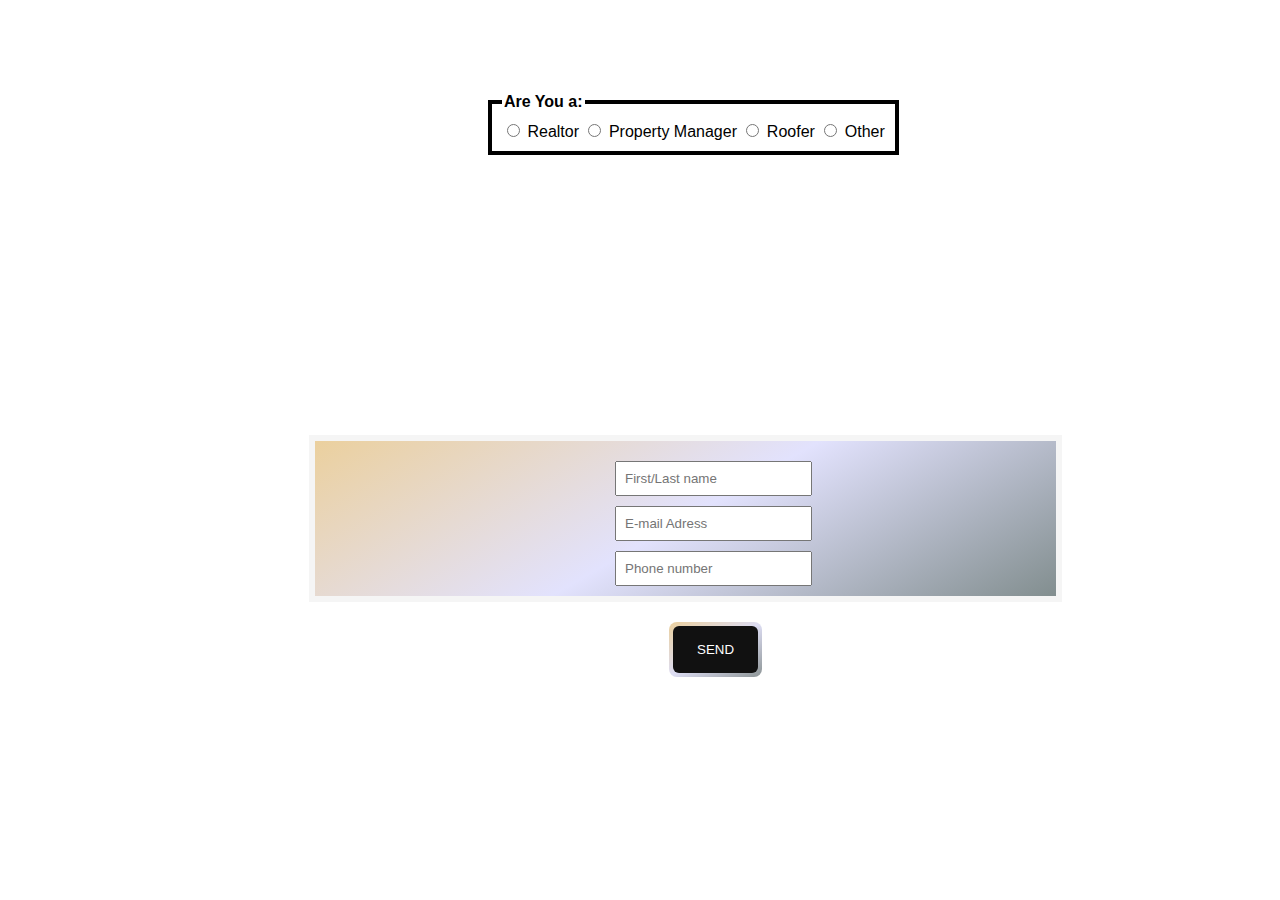
<file: index2.html>
<!DOCTYPE html lang= "en">

<head>
     <meta name="viewport" content="width=device-width, initial-scale=1.0" />
     <link rel="stylesheet" href="style.css">
     <link href="https://fonts.googleapis.com/css?family=Lobster">
     <meta charset="utf-8">

     <title>DRONE BUSINESS FORM</title>

     <style>
          * {
               box-sizing: border-box;
               font-family: Verdana, Geneva, Tahoma, sans-serif;
               scroll-behavior: smooth;
               overflow: hidden;
          }

          body {
               justify-content: center;
               height: 100vh;
               width: 100%;
              

          }


          #form {
               margin: 280px 17px 40px 1px;
               justify-content: space-between;
               border-color: aliceblue;

          }

          .data {
               width: 280px;
               padding: 8px;
               margin-left: 300px;
               height: fit-content;
               width: fit-content;
               align-items: center;

          }

          .box {
               width: auto;
               height: fit-content;
               background-color: gray;
               padding: 10px 10px 10px 0px;
               border: 6px solid whitesmoke;
               background-image: linear-gradient(150deg, rgb(235, 208, 158), rgb(226, 226, 253), #828e8f);
          }

          .fieldset {
               width: fit-content;
               padding: 10px;
               margin-right: 180px;
               margin-top: 75px;
               margin-left: 180px;
               border: 4px solid;
               justify-content: center;
          }

          button {
               border: 0;
               background-image: linear-gradient(150deg, rgb(235, 208, 158), rgb(221, 221, 243), #8d9596);
               border-radius: 8px;
               color: #fff;
               display: flex;
               padding: 4px;
               cursor: pointer;
               transition: .3s;
               margin-left: 360px;
               margin-top: 20px;

          }

          button span {
               background-color: #111;
               padding: 16px 24px;
               border-radius: 6px;
               transition: .3s;
          }

          button:Hover span {
               background: none;
          }

          button:active {
               transform: scale(0.9)
          }
   
     </style>
</head>

<body>

     <div class="data">


          <fieldset class="fieldset">
               <legend><strong><span>Are You a:</span></strong> </legend>

               <input type="radio" name="only" required> Realtor
               <input type="radio" name="only" required> Property Manager
               <input type="radio" name="only" required> Roofer
               <input type="radio" name="only" required> Other

          </fieldset>


          <form id="form">
               <div class="box">
                    <input type="text" class="data" id="name" placeholder="First/Last name" required><br>


                    <input type="email" class="data" id="email" placeholder="E-mail Adress" required> <br>


                    <input type="phone number" id="phone" class="data" placeholder="Phone number" required><br>
               </div>




               <button type="submit" value="submit " class="send"><span>SEND</span></button>

          </form>
     </div>
</body>

<script>
     var form = document.getElementById('form');

     form.addEventListener('submit', function (event) {
          event.preventDefault()
          alert("Form is Submmited")

          var name = document.getElementById('name').value
          console.log(name);

          var email = document.getElementById('email').value
          console.log(email);

          var phone = document.getElementById('phone').value
          console.log(phone);
     });



</script>

</html>
</file>
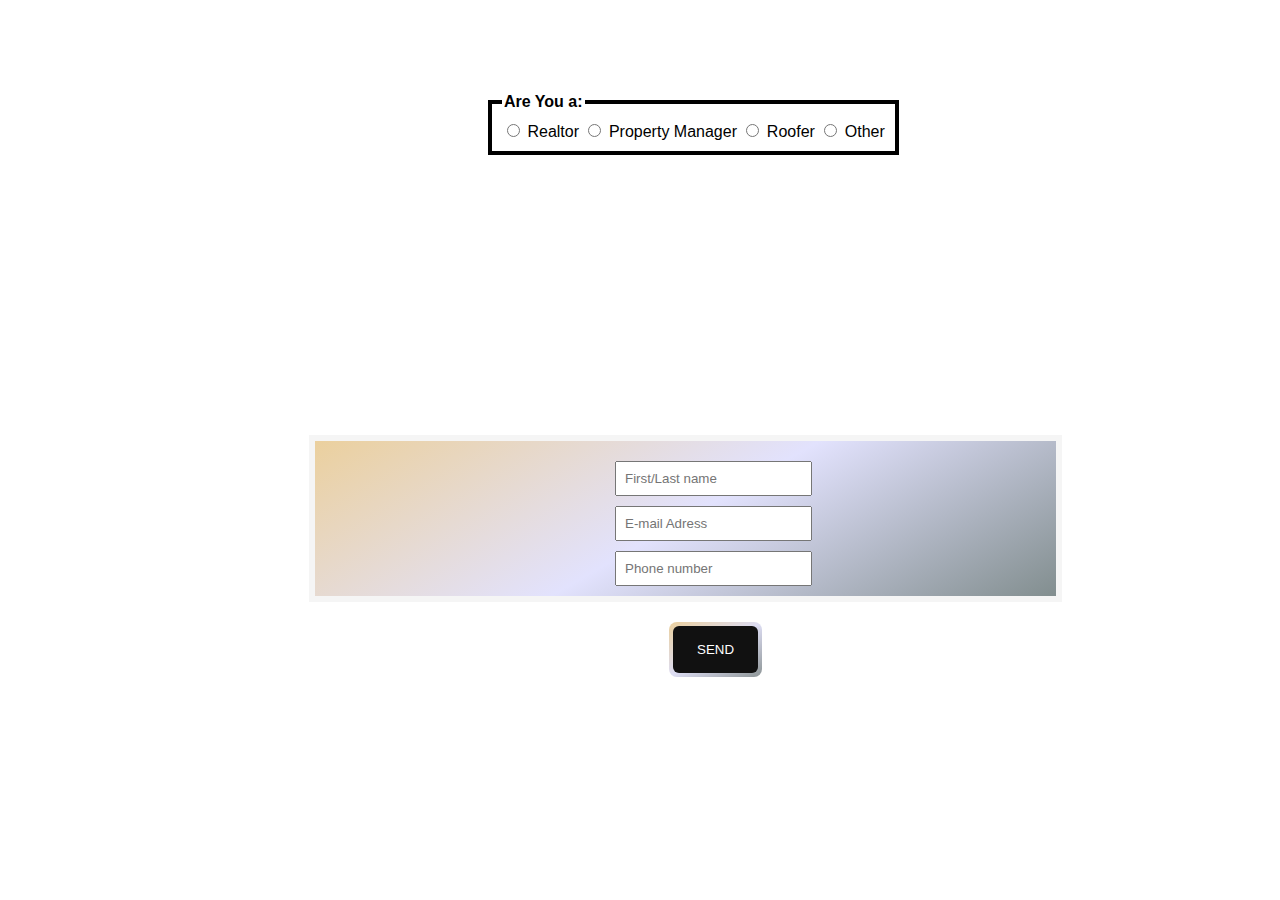
<file: .vscode/index2.html>
<!DOCTYPE html lang= "en">

<head>
     <meta name="viewport" content="width=device-width, initial-scale=1.0" />
     <link rel="stylesheet" href="style.css">
     <link href="https://fonts.googleapis.com/css?family=Lobster">
     <meta charset="utf-8">

     <title>DRONE BUSINESS FORM</title>

     <style>
          * {
               box-sizing: border-box;
               font-family: Verdana, Geneva, Tahoma, sans-serif;
               scroll-behavior: smooth;
               overflow: hidden;
          }

          body {
               justify-content: center;
               height: 100vh;
               width: 100%;
              

          }


          #form {
               margin: 280px 17px 40px 1px;
               justify-content: space-between;
               border-color: aliceblue;

          }

          .data {
               width: 280px;
               padding: 8px;
               margin-left: 300px;
               height: fit-content;
               width: fit-content;
               align-items: center;

          }

          .box {
               width: auto;
               height: fit-content;
               background-color: gray;
               padding: 10px 10px 10px 0px;
               border: 6px solid whitesmoke;
               background-image: linear-gradient(150deg, rgb(235, 208, 158), rgb(226, 226, 253), #828e8f);
          }

          .fieldset {
               width: fit-content;
               padding: 10px;
               margin-right: 180px;
               margin-top: 75px;
               margin-left: 180px;
               border: 4px solid;
               justify-content: center;
          }

          button {
               border: 0;
               background-image: linear-gradient(150deg, rgb(235, 208, 158), rgb(221, 221, 243), #8d9596);
               border-radius: 8px;
               color: #fff;
               display: flex;
               padding: 4px;
               cursor: pointer;
               transition: .3s;
               margin-left: 360px;
               margin-top: 20px;

          }

          button span {
               background-color: #111;
               padding: 16px 24px;
               border-radius: 6px;
               transition: .3s;
          }

          button:Hover span {
               background: none;
          }

          button:active {
               transform: scale(0.9)
          }
   
     </style>
</head>

<body>

     <div class="data">


          <fieldset class="fieldset">
               <legend><strong><span>Are You a:</span></strong> </legend>

               <input type="radio" name="only" required> Realtor
               <input type="radio" name="only" required> Property Manager
               <input type="radio" name="only" required> Roofer
               <input type="radio" name="only" required> Other

          </fieldset>


          <form id="form">
               <div class="box">
                    <input type="text" class="data" id="name" placeholder="First/Last name" required><br>


                    <input type="email" class="data" id="email" placeholder="E-mail Adress" required> <br>


                    <input type="phone number" id="phone" class="data" placeholder="Phone number" required><br>
               </div>




               <button type="submit" value="submit " class="send"><span>SEND</span></button>

          </form>
     </div>
</body>

<script>
     var form = document.getElementById('form');

     form.addEventListener('submit', function (event) {
          event.preventDefault()
          alert("Form is Submmited")

          var name = document.getElementById('name').value
          console.log(name);

          var email = document.getElementById('email').value
          console.log(email);

          var phone = document.getElementById('phone').value
          console.log(phone);
     });



</script>

</html>
</file>
<file: style.css>
.container {
     margin: 0 auto;
     height: auto;
     width: auto;
     justify-content: space-between;
     
}
body{
     overflow: hidden;
     margin:0;
     padding:0;
}
h1 {
     text-align: center;
     padding: 27px 0 27px 0;
     font-weight: 1000;
     font-size: 50px;
     color: silver;
     letter-spacing: 1px;
     background: linear-gradient(90deg, rgb(0, 0, 0), rgb(245, 148, 3)50%, rgb(0, 0, 0));
     box-shadow: 40px 0 10px 0;
}

h2 {
     font-size: 40px;
     font-family: 'Gill Sans';
     font-weight: 1100px;
     text-align: left;

}

div[id="head-img"] {
     background-image: none;
     background-color: black;
     box-shadow: 10px 15px 15px 15px;
     align-items: center;
}

img[id="drone1-img"] {
     margin: 0 0 15px 220px;
     height: 180px;
     width: 180;
     transform-origin: 50% 0%;
     animation: drone-img 15s ease-in-out infinite;
}

.buho-logo {
     margin: 30px 0 10px 95px;
     width: 650px;
     height: fit-content;
     

}

img[id="drone2-img"] {
     height: 180px;
     width: 180px;
     margin: auto 0 15px 75px;
     transform-origin: 50% 0%;
     animation: drone2-img 15s ease-in-out infinite;
}

html,
body {
     background-image: url(https://soyacincau.com/wp-content/uploads/2022/11/221103-DJI-Mavic-3-Classic-feature.jpg);
     overflow-x: hidden;
     background-size: cover;

}

.nav a {
     position: relative;
     font-family: Arial, Helvetica, sans-serif;
     font-size: medium;
     color: black;
     font-weight: bold;
     width: 50%;
     max-width: 250px;
     height: 50px;
     margin-left: 120px;
     align-items: center;
}
.update{
     margin-left:10px
}
hr {
    
     background-color: rgb(211, 146, 24);
     border-color: rgb(211, 146, 24);
}

a {
     color: rgb(235, 152, 10);
     border-bottom: 2px;
}



.form {
     text-align: left;
}

.label {
     height: 20px;
     font-style: italic;
     text-align: left
}

div[id="form"] {
     border-style: solid;
     margin: 20px 1150px 10px 100px;
     display: block;
     display: inline-table;
     padding-inline-start: 20px;
     background-color: silver;
     padding-bottom: 25px;
     width: 50vw;
     max-width: 290px;
     min-width: 250px;
     text-shadow: 15px;
}

.data {
     margin: 10px 0 0 0;
     width: 90%;
     min-height: 2em;

}

fieldset[id="field"] {
     margin: 10px 10px 15px 15px;
     background-color: orange;
     border-radius: 15px;
     border: solid;
     font-family: 'Franklin Gothic Medium', 'Arial Narrow', Arial, sans-serif;
     
}
button {
     border:0;background-image:linear-gradient(150deg, orange, rgb(221, 221, 229), #a9bcbe);
     border-radius: 8px;
     color:#fff;
     display:flex;
     padding:4px;
     cursor:pointer;
     transition:.3s;
     margin-left:150px;
     margin-top:35px;
     margin-bottom: 25px;

}
button span{
background-color: #111;
padding:16px 24px;
border-radius:6px;
transition:.3s;
}
button:Hover span {
     background:none;
}
button:active{
     transform:scale(0.9)
}

.image-container img {
     position: absolute;
     display: inline;
     width: 430px;
     height: 400px;
     gap: 3px;
     border-radius: 5px;
     border-style: groove;
     border-color: black;
     filter: brightness(2px);
     border-top-width: 50px;
     box-shadow: 5px 5px 5px grey;
     color: whitesmoke;

}

.image-container h2 {
     position: absolute;
     display: inline;
     z-index: 1;
     font-weight: bold;
     border-bottom: solid orange;


}

img[id="construction"] {
     margin: 0 0 400px 1030px
}

h2[id="cons"] {
     margin: 0 0 400px 1200px
}

img[id="agriculture"] {
     margin: 0 0 400px 550px
}

h2[id="agri"] {
     margin: 0 0 400px 575px
}

img[id="construction"] {
     margin: 0 20 400px 1025px
}

h2[id="cons"] {
     margin: 0 0 400px 1050px
}

img[id="realestate"] {
     margin: 0 0 100px 70px
}

h2[id="re"] {
     margin: 0 0 100px 100px
}

.banner {
     margin: 550px 0 0 250px
}

.grey {
     color: rgb(8, 0, 0);
}

.figcaption {
     position: inherit;
     font-size: 19px;
     font-weight: bold;
     color: blanchedalmond
}

.backtop {
     color: whitesmoke;
     position: absolute;
     text-decoration: none;
     font-size: 20px;
     margin-left: 450px
}

#agriculture:hover {
     transform: scale(1.1);

}

#construction:hover {
     transform: scale(1.1)
}

#realestate:hover {
     transform: scale(1.1)
}

.buttoncolor:hover {
     animation-name: color;
     animation-duration: 900ms;
     animation-fill-mode: forwards;
     animation-duration: 1s;

}

@keyframes color {

     100% {
          color: coral
     }
}

@keyframes drone-img {
     0% {
          transform: rotate(0deg);
     }

     50% {
          transform: rotate(360deg);
     }
}

@keyframes drone2-img {
     0% {
          transform: rotate(0deg);
     }

     50% {
          transform: rotate(-360deg);
     }
}

@keyframes twinkle {
     50% {
          transform: scale(0.5);
          opacity: 0.5;
     }
}
</file>
<file: .vscode/style.css>
.container {
     margin: 0 auto;
     height: auto;
     width: auto;
     justify-content: space-between;
     
}
body{
     overflow: hidden;
     margin:0;
     padding:0;
}
h1 {
     text-align: center;
     padding: 27px 0 27px 0;
     font-weight: 1000;
     font-size: 50px;
     color: silver;
     letter-spacing: 1px;
     background: linear-gradient(90deg, rgb(0, 0, 0), rgb(245, 148, 3)50%, rgb(0, 0, 0));
     box-shadow: 40px 0 10px 0;
}

h2 {
     font-size: 40px;
     font-family: 'Gill Sans';
     font-weight: 1100px;
     text-align: left;

}

div[id="head-img"] {
     background-image: none;
     background-color: black;
     box-shadow: 10px 15px 15px 15px;
     align-items: center;
}

img[id="drone1-img"] {
     margin: 0 0 15px 220px;
     height: 180px;
     width: 180;
     transform-origin: 50% 0%;
     animation: drone-img 15s ease-in-out infinite;
}

.buho-logo {
     margin: 30px 0 10px 95px;
     width: 650px;
     height: fit-content;
     

}

img[id="drone2-img"] {
     height: 180px;
     width: 180px;
     margin: auto 0 15px 75px;
     transform-origin: 50% 0%;
     animation: drone2-img 15s ease-in-out infinite;
}

html,
body {
     background-image: url(https://soyacincau.com/wp-content/uploads/2022/11/221103-DJI-Mavic-3-Classic-feature.jpg);
     overflow-x: hidden;
     background-size: cover;

}

.nav a {
     position: relative;
     font-family: Arial, Helvetica, sans-serif;
     font-size: medium;
     color: black;
     font-weight: bold;
     width: 50%;
     max-width: 250px;
     height: 50px;
     margin-left: 120px;
     align-items: center;
}
.update{
     margin-left:10px
}
hr {
    
     background-color: rgb(211, 146, 24);
     border-color: rgb(211, 146, 24);
}

a {
     color: rgb(235, 152, 10);
     border-bottom: 2px;
}



.form {
     text-align: left;
}

.label {
     height: 20px;
     font-style: italic;
     text-align: left
}

div[id="form"] {
     border-style: solid;
     margin: 20px 1150px 10px 100px;
     display: block;
     display: inline-table;
     padding-inline-start: 20px;
     background-color: silver;
     padding-bottom: 25px;
     width: 50vw;
     max-width: 290px;
     min-width: 250px;
     text-shadow: 15px;
}

.data {
     margin: 10px 0 0 0;
     width: 90%;
     min-height: 2em;

}

fieldset[id="field"] {
     margin: 10px 10px 15px 15px;
     background-color: orange;
     border-radius: 15px;
     border: solid;
     font-family: 'Franklin Gothic Medium', 'Arial Narrow', Arial, sans-serif;
     
}
button {
     border:0;background-image:linear-gradient(150deg, orange, rgb(221, 221, 229), #a9bcbe);
     border-radius: 8px;
     color:#fff;
     display:flex;
     padding:4px;
     cursor:pointer;
     transition:.3s;
     margin-left:150px;
     margin-top:35px;
     margin-bottom: 25px;

}
button span{
background-color: #111;
padding:16px 24px;
border-radius:6px;
transition:.3s;
}
button:Hover span {
     background:none;
}
button:active{
     transform:scale(0.9)
}

.image-container img {
     position: absolute;
     display: inline;
     width: 430px;
     height: 400px;
     gap: 3px;
     border-radius: 5px;
     border-style: groove;
     border-color: black;
     filter: brightness(2px);
     border-top-width: 50px;
     box-shadow: 5px 5px 5px grey;
     color: whitesmoke;

}

.image-container h2 {
     position: absolute;
     display: inline;
     z-index: 1;
     font-weight: bold;
     border-bottom: solid orange;


}

img[id="construction"] {
     margin: 0 0 400px 1030px
}

h2[id="cons"] {
     margin: 0 0 400px 1200px
}

img[id="agriculture"] {
     margin: 0 0 400px 550px
}

h2[id="agri"] {
     margin: 0 0 400px 575px
}

img[id="construction"] {
     margin: 0 20 400px 1025px
}

h2[id="cons"] {
     margin: 0 0 400px 1050px
}

img[id="realestate"] {
     margin: 0 0 100px 70px
}

h2[id="re"] {
     margin: 0 0 100px 100px
}

.banner {
     margin: 550px 0 0 250px
}

.grey {
     color: rgb(8, 0, 0);
}

.figcaption {
     position: inherit;
     font-size: 19px;
     font-weight: bold;
     color: blanchedalmond
}

.backtop {
     color: whitesmoke;
     position: absolute;
     text-decoration: none;
     font-size: 20px;
     margin-left: 450px
}

#agriculture:hover {
     transform: scale(1.1);

}

#construction:hover {
     transform: scale(1.1)
}

#realestate:hover {
     transform: scale(1.1)
}

.buttoncolor:hover {
     animation-name: color;
     animation-duration: 900ms;
     animation-fill-mode: forwards;
     animation-duration: 1s;

}

@keyframes color {

     100% {
          color: coral
     }
}

@keyframes drone-img {
     0% {
          transform: rotate(0deg);
     }

     50% {
          transform: rotate(360deg);
     }
}

@keyframes drone2-img {
     0% {
          transform: rotate(0deg);
     }

     50% {
          transform: rotate(-360deg);
     }
}

@keyframes twinkle {
     50% {
          transform: scale(0.5);
          opacity: 0.5;
     }
}
</file>
